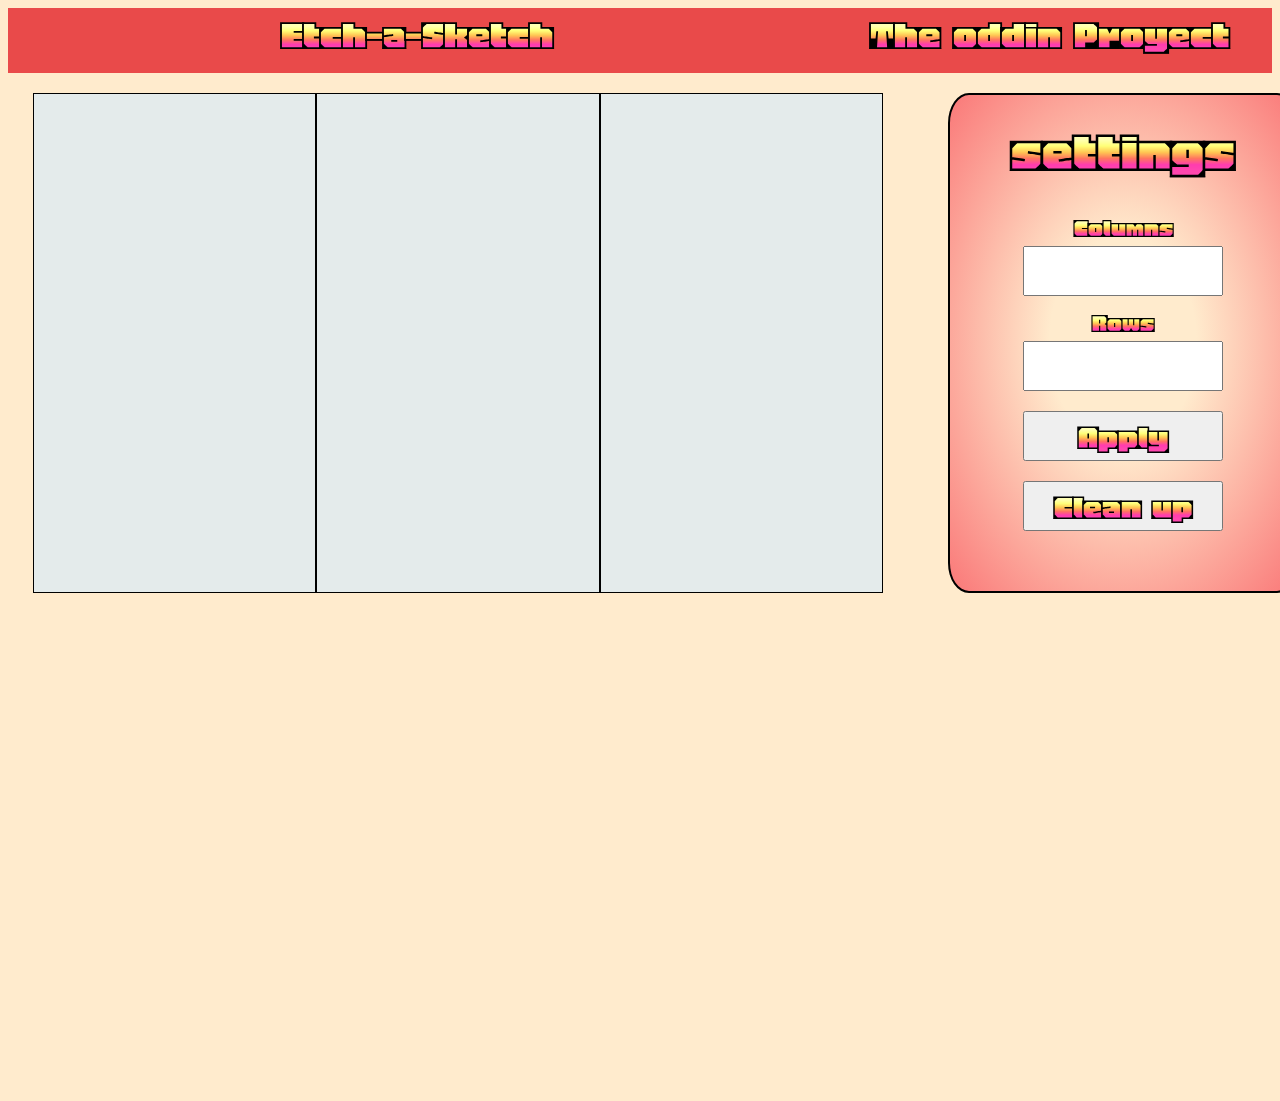
<file: scratch/index.html>
<!DOCTYPE html>
<html lang="en">
<head>
    <meta charset="UTF-8">
    <link rel="preconnect" href="https://fonts.googleapis.com">
<link rel="preconnect" href="https://fonts.gstatic.com" crossorigin>
<link href="https://fonts.googleapis.com/css2?family=Honk&display=swap" rel="stylesheet">
    <link rel="stylesheet" href="newp.css">
    <title>Document</title>
</head>
<body>
    <header>
      <h2>Etch-a-Sketch</h2> 
      <h2>The oddin Proyect</h2> 
    </header>
    <div class="grid" id="grid">
        <div class="row" data-name="div"></div>
        <div class="row" data-name="div"></div>
        <div class="row" data-name="div"></div>
       

    </div>
    <div class="settings">
        <h2>settings</h2>
        <label for="giveColum" class="label1">Columns</label>
        <input type="number" min="0" id="giveColum">
        <label for="giveRows" class="label">Rows</label>
        <input type="number" min="0" id="giveRows" >
        <button id="aply">Apply</button>
        <button id="clear">Clean up</button>

    </div>
    <script src="newp.js"></script>
</body>
</html>
</file>
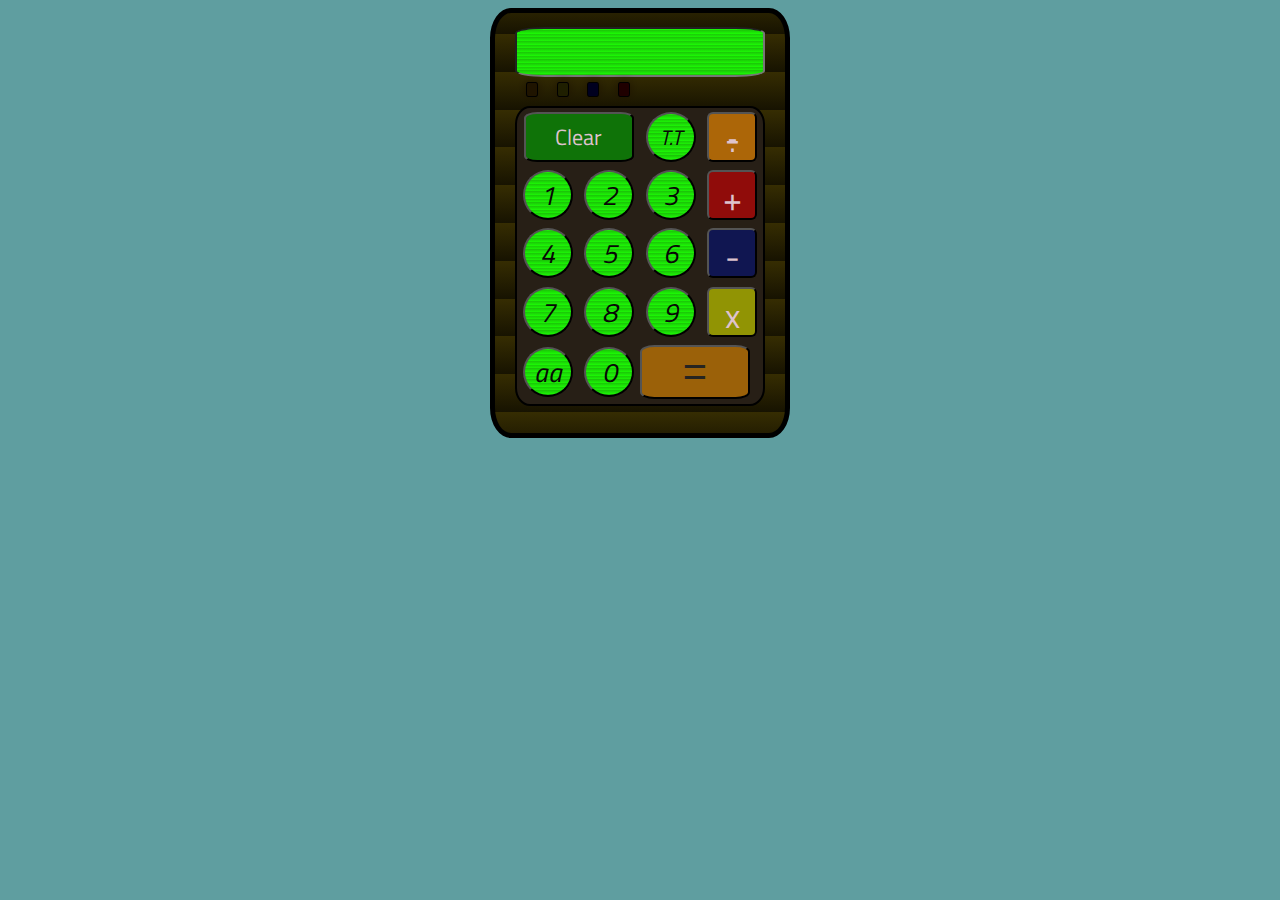
<file: calculator.html/calculator.html>
<!DOCTYPE html>
<html lang="en">
<head>
    <link rel="stylesheet" href="calculator.css">
    <title>Document</title>
    <link rel="preconnect" href="https://fonts.googleapis.com">
<link rel="preconnect" href="https://fonts.gstatic.com" crossorigin>
<link href="https://fonts.googleapis.com/css2?family=Sixtyfour&display=swap" rel="stylesheet">
<link rel="preconnect" href="https://fonts.googleapis.com">
<link rel="preconnect" href="https://fonts.gstatic.com" crossorigin>
<link href="https://fonts.googleapis.com/css2?family=Titillium+Web:wght@200&display=swap" rel="stylesheet">
</head>
<body>
   <div class="contenedor">
    
    
    <div id="screen" >
    <input type="number" class="screen" id="pantalla">
      <div class="iconos">
        <div id="luz-suma" class="suma icono"></div>
        <div id="luz-resta" class="resta icono"></div>
        <div id="luz-multi" class="multi icono"></div>
        <div id="luz-div" class="divicion icono ligth "></div>
        <div class="raiz icono"></div>
      </div>
      <div id="numerosAqui"></div>
      
    </div>
   <div class="numbers">
    <button class="clear" id="clear-button">Clear</button>
    
    <button class="operaciones-icon" id="raiz-button"> T.T</button>
    <button class="operaciones-icon rectangulo" id="divicion-button">÷</button>
    <button value="1" id="num1" data-number="1" class="botones-numero">1</button>
    <button value="2"  id="num2" data-number="2" class="botones-numero">2</button>
    <button value="3"  id="num3" data-number="3" class="botones-numero">3</button>
    <button class="operaciones-icon circulo" id="suma-button">+</button>
    <button value="4"  id="num4" data-number="4" class="botones-numero">4</button>
    <button value="5"  id="num5" data-number="5" class="botones-numero">5</button>
    <button value="6"  id="num6" data-number="6" class="botones-numero">6</button>
    <button class="operaciones-icon triangulo" id="rest-button">-</button>
    <button value="7"  id="num7" data-number="7" class="botones-numero">7</button>
    <button value="8"  id="num8" data-number="8" class="botones-numero">8</button>
    <button value="9"  id="num9" data-number="9" class="botones-numero">9</button>
    <button class="operaciones-icon cuadrado" id="multi-button">x</button>
    <button>aa</button>
    <button value="0"  id="num0" data-number="0" class="botones-numero">0</button>
    
    <button class="resultado" id="result-button">=</button>

   </div>
    
    <script src="calculator.js"></script>
</body>
</html>
</file>
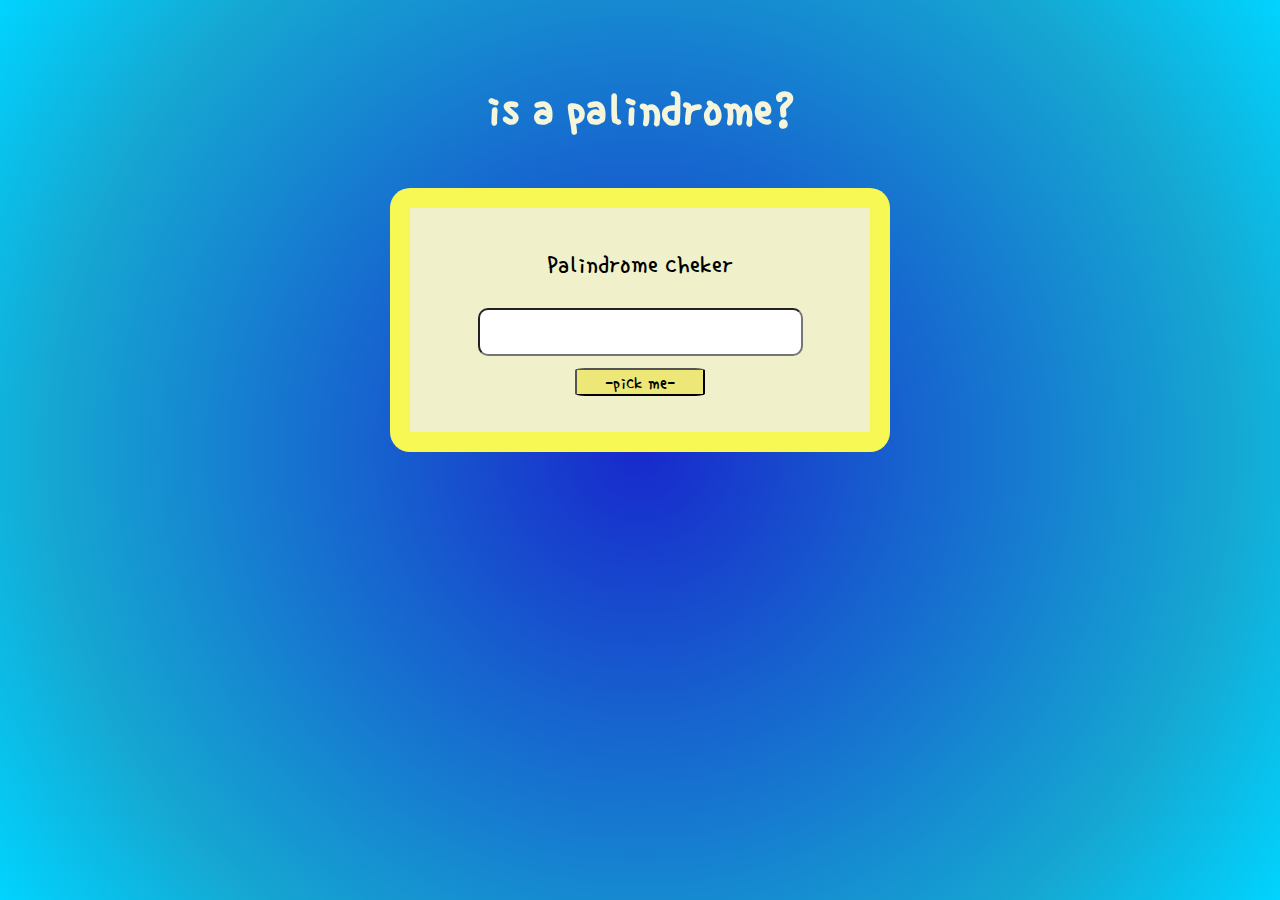
<file: palindrome cheker/palindrome.html>
<!DOCTYPE html>
<html lang="en">
<head>
    <meta charset="UTF-8">
    <title>Palindrome</title>
    <link rel="stylesheet" href="palindrome.css">
    <link rel="preconnect" href="https://fonts.googleapis.com">
<link rel="preconnect" href="https://fonts.gstatic.com" crossorigin>
<link href="https://fonts.googleapis.com/css2?family=Single+Day&display=swap" rel="stylesheet">
</head>
<body>
    <header class="container-title"><h2>is a palindrome?</h2></header>
<div class="input-container">
    <label for="enter-string" >Palindrome cheker</label>
    <input type="text" id="enter-string" >
    <BUtton id="result-palindrome">-pick me- </BUtton>
    <p id="ineerText"></p>
</div>
   
    <script src="palindrome.js"></script>
</body>
</html>
</file>
<file: scratch/newp.css>
*{
    box-sizing: border-box;
}
body{
    background-color: blanchedalmond;
}
.grid{
    width: 850px;
    background-attachment: fixed;
    height: 500px;
    background-color: rgb(250, 241, 241);
    margin-left: 25px;
    display: grid;
    grid-auto-flow: column;
    gap: 0;
}
.settings{
    display: flex;
    height: 500px;
    width: 350px;
    background-image: radial-gradient(blanchedalmond 30%,  rgb(250,120,120));
   position: relative;
   bottom: 500px;
   left: 940px;
   border: 2px solid black;
   flex-direction: column;
   font-family: 'Honk', system-ui;
   font-size: 1.8rem;
   text-align: center;
   align-items: center;
   border-radius: 6%;
}
header h2 {
    text-align: center;
    position: relative;
    left: 115px;
   
    bottom: 38px;
}
header{
    display: flex;
    justify-content:space-around;
    background-color: rgb(233, 74, 74);
    height: 65px;
    margin-bottom: 20px;
    font-family: 'Honk', system-ui;
    font-size: 1.9rem;
  
}
.row{
    background-color: rgb(228, 235, 235);
    width: auto;
    height: auto;
    border: 0.1px solid black;
    grid-auto-flow: column;
    grid-auto-flow: row;
}
.row-bk{
    background-color: black;
    width: auto;
    height: auto;
    grid-auto-flow: column;
    grid-auto-flow: row;
    border: 0.1px solid black;
}
.settings button, input{
    width: 200px;
    height: 50px;
    font-family: 'Honk', system-ui;
    font-size: 2.4rem;
    text-align: center;
}

#aply{
    margin-top: 20px;
}
.label{
    margin-top: 10px;
    margin-bottom: 0;
}
.settings h2{
    font-size: 3.9rem;
    margin-bottom: 20px;
    margin-top: 20px;

}
button{
    margin-bottom: 20px;
    font-family: 'Honk', system-ui;
    font-size: 1.9rem;
}
</file>
<file: calculator.html/calculator.css>
:root{
    --color-resultado:#9b6109;
    --color-carcasa:#4a433a;
    --color-contenedor: #271f16;
    --color-botones: repeating-linear-gradient(#1bc408 2%, #1cf705 10%, #074001 5%);
    --font-like: 'Sixtyfour', sans-serif;
    --suma-color: red; 
    --resta-color: blue;
    --multi-color: yellow;
    --divicion-color: rgb(255, 166, 0);
    --raiz-color: rgb(194, 189, 189);
    --suma-color-off: rgba(98, 6, 6, 0.974);
    --divicion-color-off: rgb(156, 103, 5);
}
*{
    box-sizing: border-box;
}

body{
    background-color: cadetblue;
    background-repeat: no-repeat;
    background-attachment: fixed;
}

.contenedor{
    width: 300px;
    height: 430px;
    background-image: repeating-linear-gradient(#362d02 5%, #171301 14%, #184004 8%);
    display: flex;
    flex-direction: column;
    justify-content: center;
    margin: auto;
    border-radius: 7%;
    border: 5px solid  black;
}

.screen{    
    position: relative;
    top: 14px;
    left: 20px;
    width: 250px;
    height: 50px;
    border-radius: 12%;
    font-family: 'Sixtyfour', sans-serif;
    font-size: 1.9rem;
    overflow: scroll;
 outline:none;
    background-image: repeating-linear-gradient(#1bc408 2%, #1cf705 10%, #074001 5%);
}

.iconos{
    width: 150px;
    height: 15px;
   padding-right: 15px;
    display: flex;
    flex-direction:row-reverse;
    justify-content: space-between;
    z-index: 2;
    margin-bottom: 0;
   position:relative;
   top: 19px;
   
}

.numbers{
    width:250px;
    height: 300px;
    background-color: var(--color-contenedor);
    margin: auto; 
   display:grid;
   grid-template-columns: minmax(2rem, 1fr) minmax(2rem, 1fr) minmax(2rem, 1fr) minmax(2rem, 1fr);
   align-items:center;
   border-radius: 6%;
   border: 2px solid black;
   
}

p{
    font-size: 1.9rem;
  margin: auto;
    height: 50px;
    font-family: 'Sixtyfour', sans-serif;   
}

button:not(.circulo,.triangulo,.rectangulo,.cuadrado,.resultado,.clear){
    height: 50px;
    width: 50px;
    margin: auto;
    border-radius: 50%;
    background-image: var(--color-botones);
    color: rgb(8, 7, 6);
    font-family: 'Titillium Web', sans-serif;
    font-size: 1.7rem;
    font-style: italic;
}

.resultado{
    width: 110px;
    grid-column: 3 / -1;
    background-color: var(--color-resultado);
    font-size: 2.6rem;
    color: #262421;
    border-radius: 13%;
    
}

.suma{
    background-color: var(--suma-color);
    width: 12px;
}

.resta{
    background-color: var(--resta-color);
    width: 12px;
}

.multi{
    background-color: var(--multi-color);
    width: 12px;
}

#numerosAqui{
    height: 50px;
   width: 250px;
   position: absolute;
}

.divicion{
    width: 12px;
    background-color: var(--divicion-color);
   
}

.raiz{
    width: 12px;
}

.icono:not(.raiz){
    border-radius: 20%;
    box-shadow:  0 0 10px rgb(255, 166, 0);
    filter: brightness(12%);
    border: 1px solid black;
}

.operaciones-icon{
    font-size: 2.1rem;
}

.clear{
    grid-column: 1/3;
    width: 110px;
    font-size: 1.4rem;
    height: 50px;
    font-family: 'Titillium Web', sans-serif;
    margin: auto;
    border-radius: 12%;
    background-color: rgb(15, 115, 8);
    color: #dec3cd;
}

.botones-numero{
    font-size: 1.4rem;
}

#raiz-button{
    font-size: 1.3rem;
}

.ligth{
    box-shadow:  0 0 10px rgb(255, 166, 0);
    filter: brightness(1.1);
    border: 1px solid black;
    border-radius: 20%;
}
.circulo{
    height: 50px;
    width: 50px;
    font-family: 'Titillium Web', sans-serif;
    margin: auto;
    border-radius: 12%;
    background-color: rgba(185, 5, 5, 0.719);
    color: #dec3cd;
}
.triangulo{
    height: 50px;
    width: 50px;
    font-family: 'Titillium Web', sans-serif;
    margin: auto;
    border-radius: 12%;
    background-color: rgba(7, 20, 105, 0.719);
    color: #dec3cd;
}
.rectangulo{
    height: 50px;
    width: 50px;
    font-family: 'Titillium Web', sans-serif;
    margin: auto;
    border-radius: 12%;
    background-color: rgba(177, 104, 8, 0.968);
    color: #dec3cd;
}
.cuadrado{
    height: 50px;
    width: 50px;
    font-family: 'Titillium Web', sans-serif;
    margin: auto;
    border-radius: 12%;
    background-color: rgb(145, 148, 4);
    color: #dec3cd;

}
</file>
<file: palindrome cheker/palindrome.css>
:root{
    --color-background: #f0f0ca;
    --color-input-container: 
}
*{
    box-sizing: border-box;
    
}
body{
    
    background: rgb(2,0,36);
    background: radial-gradient(circle, rgba(2,0,36,1) 0%, rgba(24,41,204,1) 0%, rgba(21,168,210,1) 76%, rgba(0,212,255,1) 100%);
   background-attachment: fixed;
   background-repeat:no-repeat;
}
.container-title h2{
    text-align: center;
    position:relative;
    top: 30px;
    font-size: 3.1rem;
    color: beige;
}
.container-title{
  
   height: 180px;
   display: flex;
   flex-direction: column;
   font-family: 'Single Day', cursive;
}
.input-container{
    display: flex;
    flex-direction: column;
    padding-top: 40px;
    align-items: center;
    background-color: var(--color-background);
    width: 500px;
    margin: auto;
    border-radius: 20px;
    font-family: 'Single Day', cursive;
    border: 20px solid rgba(253, 253, 5, 0.598);
}
.input-container input{
    width: 325px;
    height: 48px;
    font-family: 'Single Day', cursive;
    border-radius: 10px;
    font-size: 1.5rem;
}
.input-container label{
    padding-bottom: 25px;
    font-size: 1.7rem;
}
.input-container p{
    font-size: 1.5rem;
    
}

.input-container button{
    width: 130px;
    height: 28px;
    position: relative;
    top: 12px;
    font-family: 'Single Day', cursive;
    font-size: 1.2rem;
    background-color: #ede778 ;
    border-radius: 8%;
}
</file>
